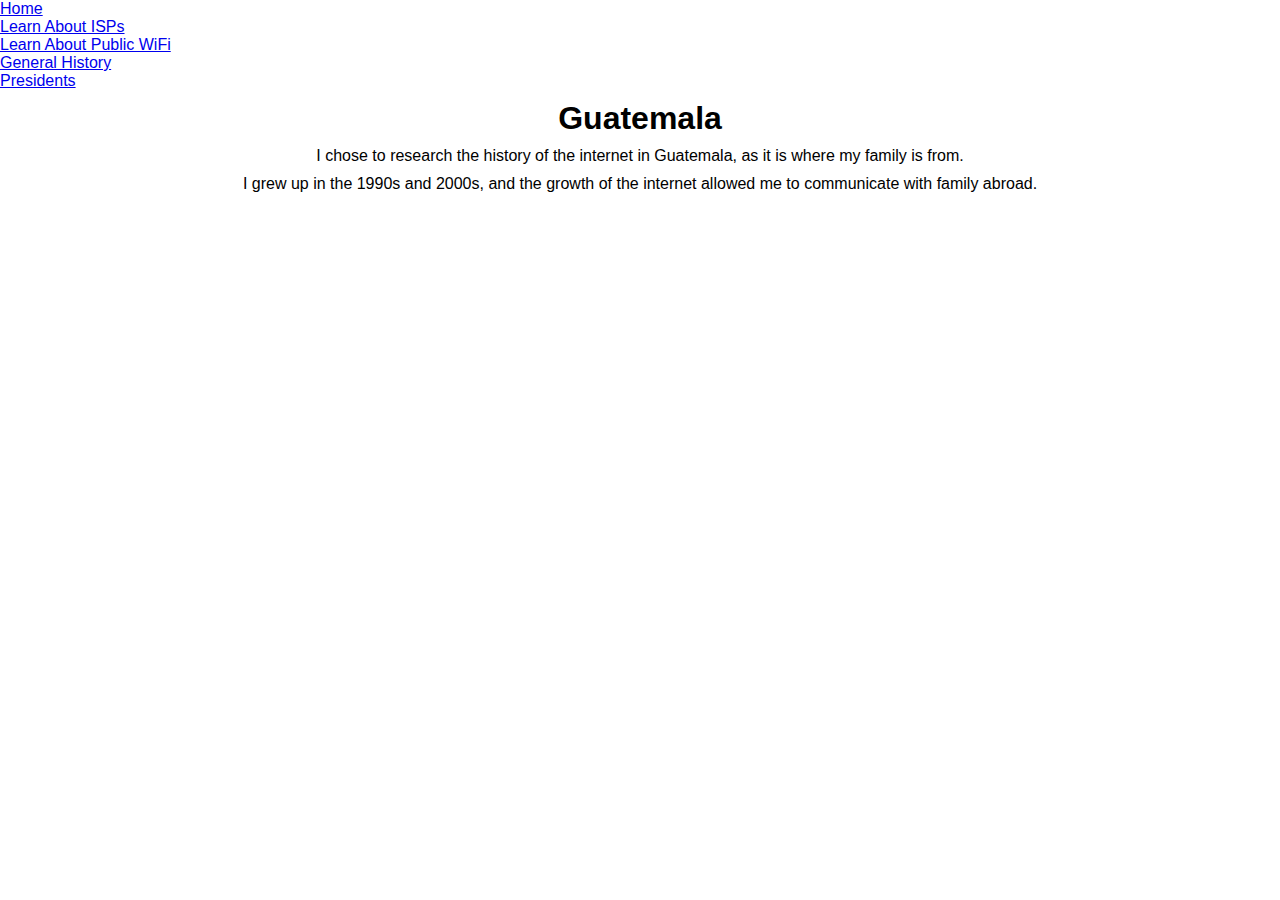
<file: index.html>
<!DOCTYPE html>
<html lang="en">
<head>
    <meta charset="utf-8">
    <meta http-equiv="X-UA-Compatible" content="IE=edge">
    <meta name="viewport" content="width=device-width, initial-scale=1">
    <title>History of the Internet: Guatemala</title>
    <link rel="stylesheet" href="style.css">
</head>
<body>

    <!-- Navigation Bar -->
    <nav>
        <ul>
            <li><a href="index.html">Home</a></li>
            <li><a href="isp.html">Learn About ISPs</a></li>
            <li><a href="publicwifi.html">Learn About Public WiFi</a></li>
            <li><a href="history.html">General History</a></li>
            <li><a href="presidents.html">Presidents</a></li>
        </ul>
    </nav>

    <h1>Guatemala</h1>
    <p>I chose to research the history of the internet in Guatemala, as it is where my family is from.</p>
    <p>I grew up in the 1990s and 2000s, and the growth of the internet allowed me to communicate with family abroad.</p>

</body>
</html>
</file>
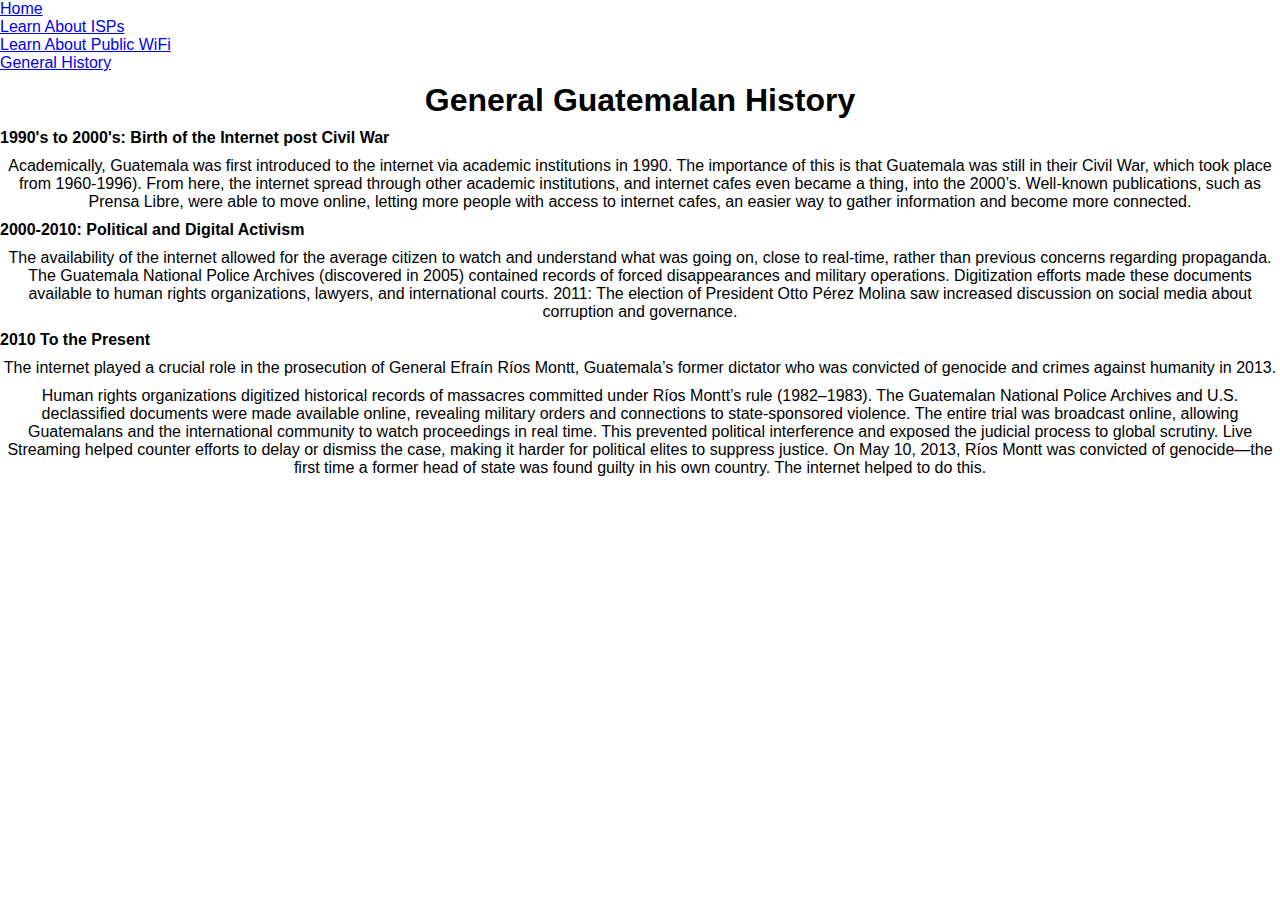
<file: history.html>
<!DOCTYPE html>
<html lang="en">
    <head>
        <meta charset="UTF-8" />
        <title>Title</title>
           <link rel="stylesheet" href="style.css">
    </head>
    <body>
         <nav>
        <ul>
            <li><a href="index.html">Home</a></li>
            <li><a href="isp.html">Learn About ISPs</a></li>
            <li><a href="publicwifi.html">Learn About Public WiFi</a></li>
            <li><a href="history.html">General History</a></li>
        </ul>
    </nav>

    <h1>General Guatemalan History</h1>
        <h4>1990's to 2000's: Birth of the Internet post Civil War</h4>
        <p>Academically, Guatemala was first introduced to the internet via academic institutions in 1990. The importance of this is that Guatemala was still in their Civil War, which took place from 1960-1996). 

From here, the internet spread through other academic institutions, and internet cafes even became a thing, into the 2000’s. Well-known publications, such as Prensa Libre, were able to move online, letting more people with access to internet cafes, an easier way to gather information and become more connected.  </p>
        
        <h4>2000-2010: Political and Digital Activism</h4>
        <p>The availability of the internet allowed for the average citizen to watch and understand what was going on, close to real-time, rather than previous concerns regarding propaganda. 

The Guatemala National Police Archives (discovered in 2005) contained records of forced disappearances and military operations. Digitization efforts made these documents available to human rights organizations, lawyers, and international courts.

2011: The election of President Otto Pérez Molina saw increased discussion on social media about corruption and governance.
</p>
        <h4>2010 To the Present</h4>
        <p>The internet played a crucial role in the prosecution of General Efraín Ríos Montt, Guatemala’s former dictator who was convicted of genocide and crimes against humanity in 2013.</p>
<p>Human rights organizations digitized historical records of massacres committed under Ríos Montt’s rule (1982–1983).

The Guatemalan National Police Archives and U.S. declassified documents were made available online, revealing military orders and connections to state-sponsored violence.

The entire trial was broadcast online, allowing Guatemalans and the international community to watch proceedings in real time. This prevented political interference and exposed the judicial process to global scrutiny.

Live Streaming helped counter efforts to delay or dismiss the case, making it harder for political elites to suppress justice.

On May 10, 2013, Ríos Montt was convicted of genocide—the first time a former head of state was found guilty in his own country.

The internet helped to do this. </p>
        
        
    </body>
</html>
</file>
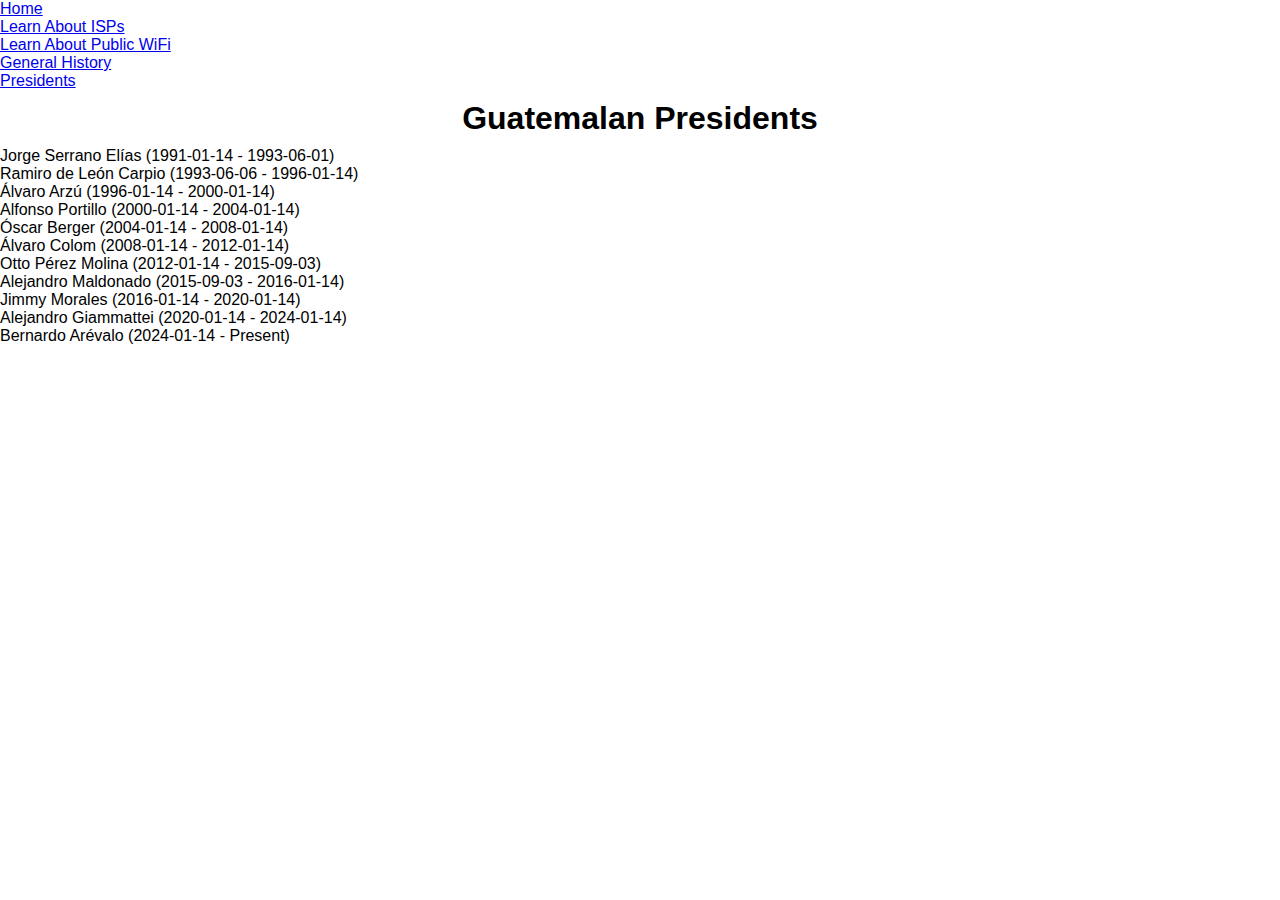
<file: presidents.html>
<!DOCTYPE html>
<html lang="en">
<head>
    <meta charset="UTF-8">
    <meta name="viewport" content="width=device-width, initial-scale=1.0">
    <title>Guatemalan Presidents</title>
       <link rel="stylesheet" href="style.css">
</head>
<body>
     <div class="background-image"></div>
     <li><a href="index.html">Home</a></li>
            <li><a href="isp.html">Learn About ISPs</a></li>
            <li><a href="publicwifi.html">Learn About Public WiFi</a></li>
            <li><a href="history.html">General History</a></li>
            <li><a href="presidents.html">Presidents</a></li>
    <h1>Guatemalan Presidents</h1>
    <ul id="presidents"></ul> <!-- Fixed ID here -->
<p>
    <script>
        fetch('https://kamterbeek.github.io/presidents.json') // Ensure this URL is correct
            .then(response => {
                if (!response.ok) {
                    throw new Error(`HTTP error! Status: ${response.status}`);
                }
                return response.json();
            })
            .then(data => {
                const list = document.getElementById('presidents'); // Fixed ID reference
                data.presidents.forEach(president => {
                    const listItem = document.createElement('li');
                    listItem.textContent = `${president.name} (${president.term_start} - ${president.term_end})`;
                    list.appendChild(listItem);
                });
            })
            .catch(error => console.error('Error fetching JSON:', error));
    </script>
</p>
</body>
</html>
</file>
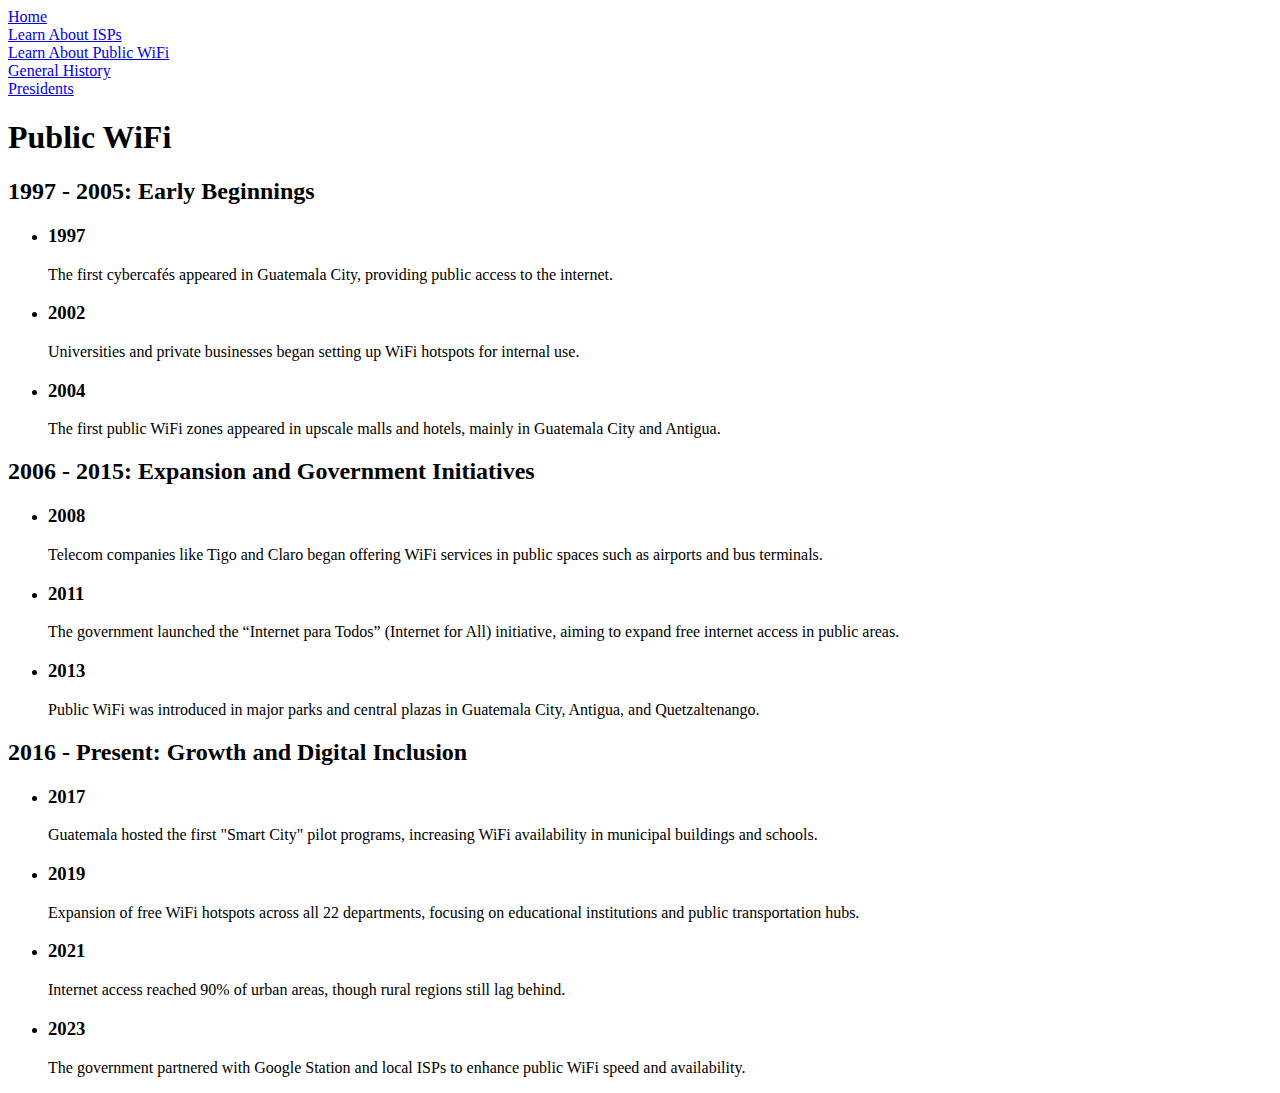
<file: publicwifi.html>
<!DOCTYPE html>
<html lang="en">
    <head>
        <meta charset="UTF-8" />
        <title>Public WiFi</title>
    </head>


    <body>
         <nav>
        <li><a href="index.html">Home</a></li>
            <li><a href="isp.html">Learn About ISPs</a></li>
            <li><a href="publicwifi.html">Learn About Public WiFi</a></li>
            <li><a href="history.html">General History</a></li>
            <li><a href="presidents.html">Presidents</a></li>
    </nav>
<h1>Public WiFi</h1>
          <main>
        <h2>1997 - 2005: Early Beginnings</h2>
        <ul class="timeline">
            <li class="timeline-item">
                <h3>1997</h3>
                <p>The first cybercafés appeared in Guatemala City, providing public access to the internet.</p>
            </li>
            <li class="timeline-item">
                <h3>2002</h3>
                <p>Universities and private businesses began setting up WiFi hotspots for internal use.</p>
            </li>
            <li class="timeline-item">
                <h3>2004</h3>
                <p>The first public WiFi zones appeared in upscale malls and hotels, mainly in Guatemala City and Antigua.</p>
            </li>
        </ul>

        <h2>2006 - 2015: Expansion and Government Initiatives</h2>
        <ul class="timeline">
            <li class="timeline-item">
                <h3>2008</h3>
                <p>Telecom companies like Tigo and Claro began offering WiFi services in public spaces such as airports and bus terminals.</p>
            </li>
            <li class="timeline-item">
                <h3>2011</h3>
                <p>The government launched the “Internet para Todos” (Internet for All) initiative, aiming to expand free internet access in public areas.</p>
            </li>
            <li class="timeline-item">
                <h3>2013</h3>
                <p>Public WiFi was introduced in major parks and central plazas in Guatemala City, Antigua, and Quetzaltenango.</p>
            </li>
        </ul>

        <h2>2016 - Present: Growth and Digital Inclusion</h2>
        <ul class="timeline">
            <li class="timeline-item">
                <h3>2017</h3>
                <p>Guatemala hosted the first "Smart City" pilot programs, increasing WiFi availability in municipal buildings and schools.</p>
            </li>
            <li class="timeline-item">
                <h3>2019</h3>
                <p>Expansion of free WiFi hotspots across all 22 departments, focusing on educational institutions and public transportation hubs.</p>
            </li>
            <li class="timeline-item">
                <h3>2021</h3>
                <p>Internet access reached 90% of urban areas, though rural regions still lag behind.</p>
            </li>
            <li class="timeline-item">
                <h3>2023</h3>
                <p>The government partnered with Google Station and local ISPs to enhance public WiFi speed and availability.</p>
            </li>
        </ul>
    </main>
    </body>
</html>
</file>
<file: style.css>
* {
  margin: 0;
  padding: 0;
  box-sizing: border-box;
  font-family: 'Arial', sans-serif;
}

/* Body and Background */
.background-image {
    background-image: url('file:///Users/kassandraterbeek/Desktop/CM1040/flag.png');
    background-size: cover;
    background-position: center;
    height: 100vh;  /* Set the height of the image (100% of the viewport height) */
    width: 100%;
    position: absolute;
    top: 0;
    left: 0;
    opacity: 0.75;
    z-index: -1;  /* Ensure the image stays behind the content */
}
/* Center Heading and Paragraphs */
h1, p {
  text-align: center;       /* Horizontally centers the text */
  margin: 10px 0;           /* Adds some space around the text */
}
</file>
